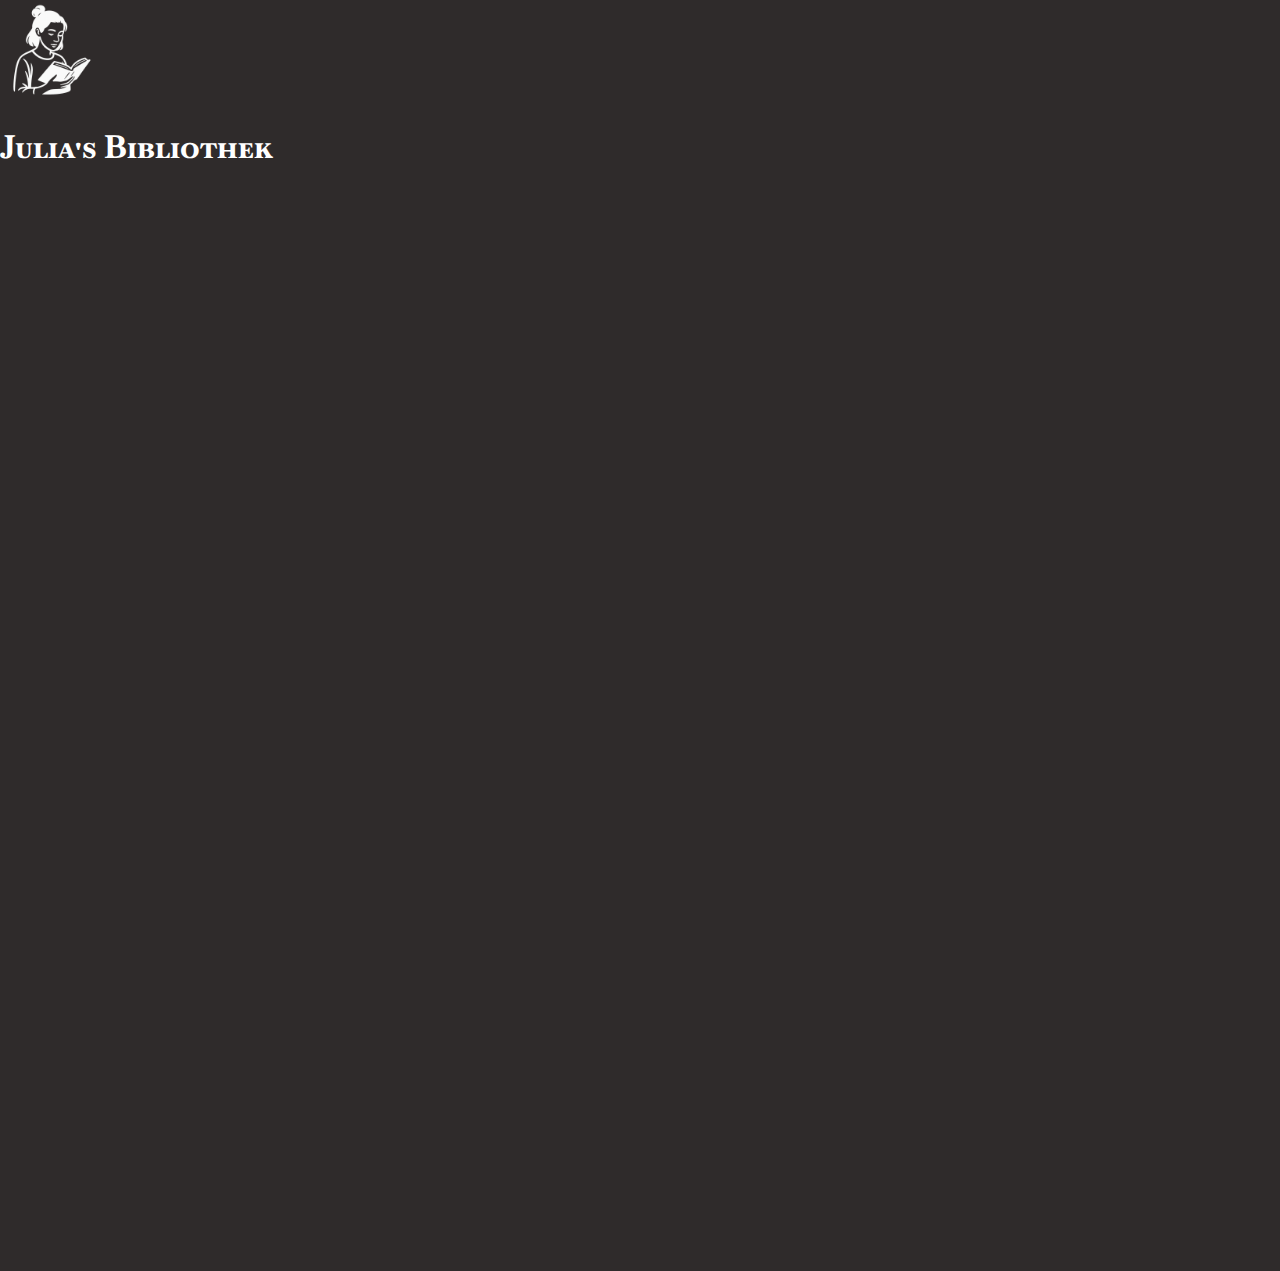
<file: index.html>
<!DOCTYPE html>
<html lang="en">

<head>
    <meta charset="UTF-8">
    <meta name="viewport" content="width=device-width, initial-scale=1.0">
    <title>Julia's Bibliothek</title>
    <link rel="stylesheet" href="style.css">
    <link rel="stylesheet" href="/styles/fonts.css">
    <script src="script.js"></script>
    <script src="scripts/templates.js"></script>
</head>

<body onload="init()">

    <header class="d-none" w3-include-html="templates/header.html"></header>

    <section id="loader" class="loading_screen d-none">
        <div class="loader">
            <img src="assets/img/logo.png" alt="">
        </div>
        <p> Es wurden <span id="current_books_loaded">0</span> von <span id="max_amount_books_loading">0</span> Büchern
            geladen</p>
    </section>

    <img onclick="openAddNewBookDialog()" id="scrollImage" class="scrollImage d-none" src="/assets/img/logo.png"
        alt="Linkes Bild">
    <main class="d-none">
        <dialog id="main_library_dialog"></dialog>
        <dialog id="main_library_add_book"></dialog>
        <section class="main_library" id="main_library_element"></section>
    </main>
    <footer></footer>

</body>

</html>
</file>
<file: style.css>
:root {
    --theme1-primary-color: #2f2b2b;
    --theme1-secondary-color: #231c1a;
    --theme1-card-color: #575757;
    --theme1-font-color: #FFFFFF;
}

* {
    box-sizing: border-box;
    font-family: 'Baskervville SC';
    color: var(--theme1-font-color)
}

.d-none {
    opacity: 0 !important;
    transition: all 1.0s ease;
}

body {
    margin: 0;
    background-color: var(--theme1-primary-color);
}

.header_main {
    display: flex;
    align-items: center;
    justify-content: center;
    height: 120px;
    padding: 0 25px 0 25px;
    background-color: var(--theme1-secondary-color);
    box-shadow: rgba(0, 0, 0, 0.35) 0px 5px 15px;
}

.header_main_logo_img {
    height: 100px;
    width: 100px;
    object-fit: cover;

}

.scrollImage {
    position: fixed;
    top: 50%;
    left: 4px;
    transform: translateY(-50%);
    width: 120px;
    transition: opacity 1.0s ease;
    opacity: 1;
    cursor: pointer;
}

.header_main_setting_img:hover {
    cursor: pointer;
}

.main_library {
    display: flex;
    align-items: center;
    justify-content: center;
    flex-wrap: wrap;
}

.main_library_book {
    height: 550px;
    width: 300px;
    margin: 24px;
    box-shadow: rgba(0, 0, 0, 0.35) 0px 5px 15px;
    background-color: var(--theme1-card-color);
    border: 1px solid black;
}

.main_library_book:hover {
    cursor: pointer;
}

.main_library_figcaption {
    margin-top: 8px;
    height: 50px;
    text-align: center;
}

.main_library_cover_img {
    height: 500px;
    width: 300px;
    object-fit: contain;
}

dialog {
    border: none;
    padding: 0;
    border-radius: 16px;
}

dialog:focus {
    outline: none;
}

.main_library_dialog {
    width: 550px;
    height: 750px;
    overflow: auto;
    display: flex;
    flex-direction: column;
    background-color: var(--theme1-card-color);
    scrollbar-width: none;
    border: none;
}

dialog::backdrop {
    background: rgba(0, 0, 0, 0.8);
    backdrop-filter: blur(2px);
}

.main_library_dialog_header {
    text-align: center;
}

.main_library_dialog_cover_img {
    display: flex;
    align-items: center;
    justify-content: center;
    background: radial-gradient(circle, var(--theme1-secondary-color), var(--theme1-card-color));
}

.main_library_dialog_cover_img img {
    height: 250px;
    width: 160px;
    margin: 48px;
    transform: perspective(600px) rotateY(15deg);
    box-shadow: 8px 8px 24px rgba(0, 0, 0, 0.9);
}

.section_border_main_library {
    display: flex;
    justify-content: center;
    align-items: center;
}

.section_border_main_library span {
    width: 450px;
    height: 2px;
    border-bottom: 1px solid white;
}

.main_library_dialog_info_section {
    margin: 36px 0 36px 0;
}

.main_library_dialog_price_rating {
    display: flex;
    align-items: center;
    justify-content: space-around;
    margin-bottom: 36px;
}

.main_library_dialog_info_element {
    display: flex;
    align-items: center;
    justify-content: space-between;
    padding: 0 48px 0 48px;
}

.main_book_summary {
    padding: 8px 48px 8px 48px;
    text-align: justify;
}

.main_library_add_book {
    display: flex;
    flex-direction: column;
    justify-content: center;
    align-items: center;
    background-color: var(--theme1-card-color);
    gap: 10px; 
    
}

.main_library_add_book input {
    width: 75%;
    color: var(--theme1-primary-color); 
    font-size: 18px; 
    font-family: 'Baskervville SC';
}

.main_library_add_book button {
    background-color: var(--theme1-secondary-color); 
}
</file>
<file: styles/fonts.css>
/* baskervville-sc-regular - latin */
@font-face {
  font-display: swap; /* Check https://developer.mozilla.org/en-US/docs/Web/CSS/@font-face/font-display for other options. */
  font-family: 'Baskervville SC';
  font-style: normal;
  font-weight: 400;
  src: url('../assets/fonts/baskervville-sc-v4-latin-regular.woff2') format('woff2'); /* Chrome 36+, Opera 23+, Firefox 39+, Safari 12+, iOS 10+ */
}
/* baskervville-sc-500 - latin */
@font-face {
  font-display: swap; /* Check https://developer.mozilla.org/en-US/docs/Web/CSS/@font-face/font-display for other options. */
  font-family: 'Baskervville SC';
  font-style: normal;
  font-weight: 500;
  src: url('../assets/fonts/baskervville-sc-v4-latin-500.woff2') format('woff2'); /* Chrome 36+, Opera 23+, Firefox 39+, Safari 12+, iOS 10+ */
}
/* baskervville-sc-600 - latin */
@font-face {
  font-display: swap; /* Check https://developer.mozilla.org/en-US/docs/Web/CSS/@font-face/font-display for other options. */
  font-family: 'Baskervville SC';
  font-style: normal;
  font-weight: 600;
  src: url('../assets/fonts/baskervville-sc-v4-latin-600.woff2') format('woff2'); /* Chrome 36+, Opera 23+, Firefox 39+, Safari 12+, iOS 10+ */
}
/* baskervville-sc-700 - latin */
@font-face {
  font-display: swap; /* Check https://developer.mozilla.org/en-US/docs/Web/CSS/@font-face/font-display for other options. */
  font-family: 'Baskervville SC';
  font-style: normal;
  font-weight: 700;
  src: url('../assets/fonts/baskervville-sc-v4-latin-700.woff2') format('woff2'); /* Chrome 36+, Opera 23+, Firefox 39+, Safari 12+, iOS 10+ */
}
</file>
